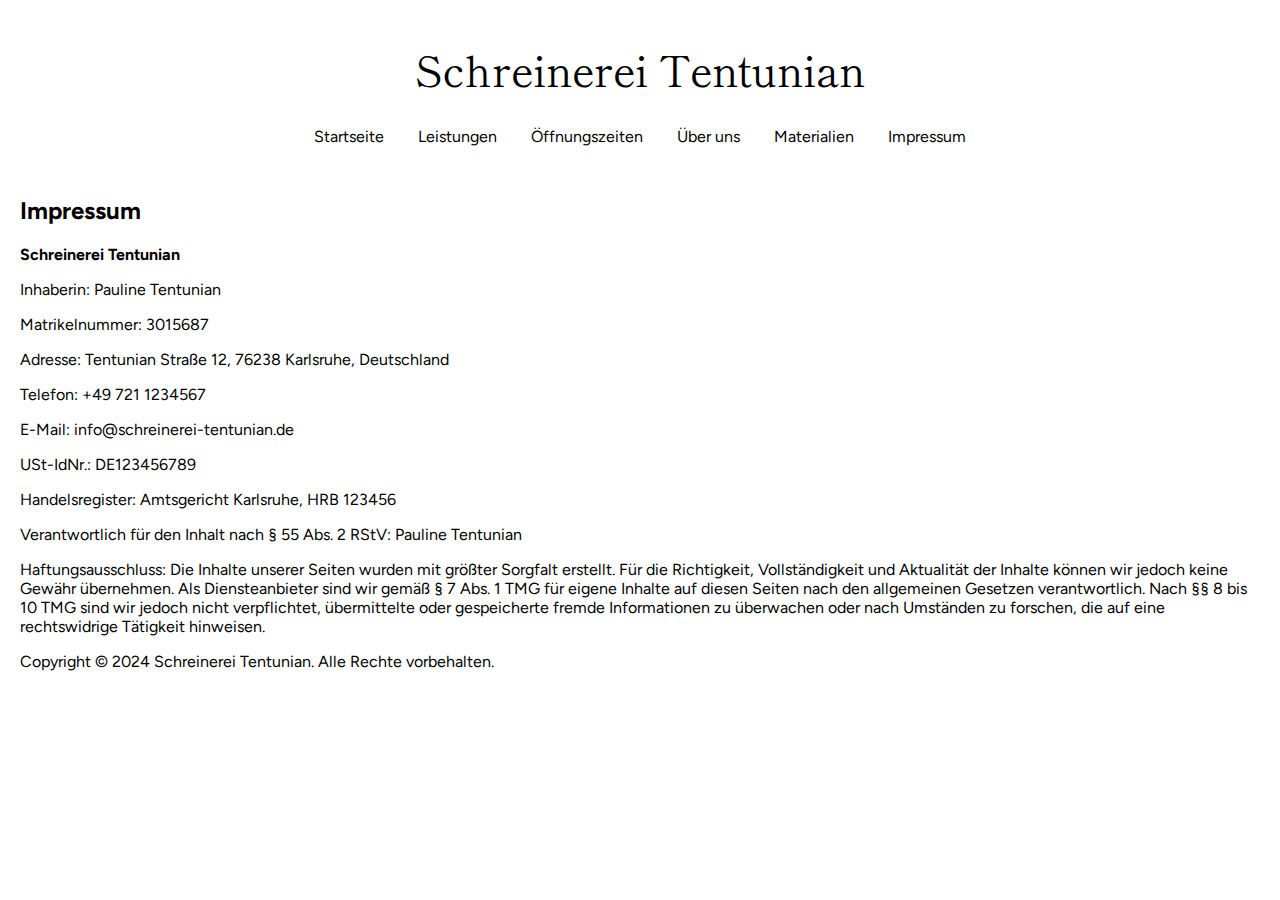
<file: impressum.html>
<!DOCTYPE html>
<html lang="de">
<head>
    <meta charset="UTF-8">
    <meta name="viewport" content="width=device-width, initial-scale=1.0">
    <title>Impressum - Schreinerei Tentunian</title>
    <link rel="stylesheet" href="styles.css">
</head>
<body>
    <header>
        <h1>Schreinerei Tentunian</h1>
        <nav>
            <a href="index.html">Startseite</a>
            <a href="leistungen.html">Leistungen</a>
            <a href="oeffnungszeiten.html">Öffnungszeiten</a>
            <a href="ueber-uns.html">Über uns</a>
            <a href="materialien.html">Materialien</a>
            <a href="impressum.html">Impressum</a>
        </nav>
    </header>
    <main>
        <h2>Impressum</h2>
        <p><strong>Schreinerei Tentunian</strong></p>
        <p>Inhaberin: Pauline Tentunian</p>
        <p>Matrikelnummer: 3015687</p>
        <p>Adresse: Tentunian Straße 12, 76238 Karlsruhe, Deutschland</p>
        <p>Telefon: +49 721 1234567</p>
        <p>E-Mail: info@schreinerei-tentunian.de</p>
        <p>USt-IdNr.: DE123456789</p>
        <p>Handelsregister: Amtsgericht Karlsruhe, HRB 123456</p>
        <p>Verantwortlich für den Inhalt nach § 55 Abs. 2 RStV: Pauline Tentunian</p>
        <p>Haftungsausschluss: Die Inhalte unserer Seiten wurden mit größter Sorgfalt erstellt. Für die Richtigkeit, Vollständigkeit und Aktualität der Inhalte können wir jedoch keine Gewähr übernehmen. Als Diensteanbieter sind wir gemäß § 7 Abs. 1 TMG für eigene Inhalte auf diesen Seiten nach den allgemeinen Gesetzen verantwortlich. Nach §§ 8 bis 10 TMG sind wir jedoch nicht verpflichtet, übermittelte oder gespeicherte fremde Informationen zu überwachen oder nach Umständen zu forschen, die auf eine rechtswidrige Tätigkeit hinweisen.</p>
        <p>Copyright © 2024 Schreinerei Tentunian. Alle Rechte vorbehalten.</p>
    </main>
</body>
</html>
</file>
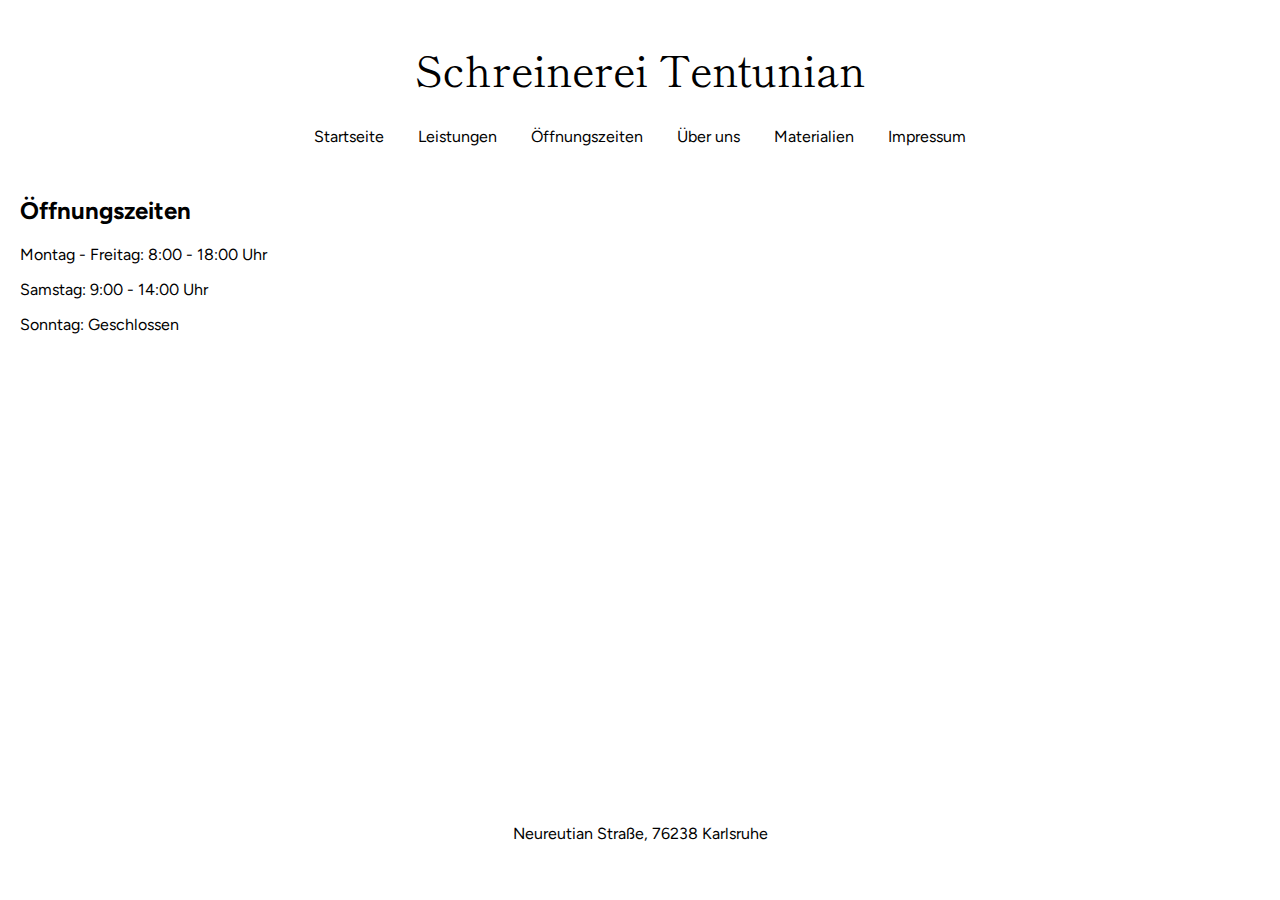
<file: oeffnungszeiten.html>
<!DOCTYPE html>
<html lang="de">
<head>
    <meta charset="UTF-8">
    <meta name="viewport" content="width=device-width, initial-scale=1.0">
    <title>Öffnungszeiten - Schreinerei Tentunian</title>
    <link rel="stylesheet" href="styles.css">
    <link href="https://fonts.googleapis.com/css2?family=Figtree:wght@400;700&display=swap" rel="stylesheet">
    <style>
        body {
            font-family: 'Figtree', sans-serif; 
        }

        .address {
            font-size: 16px; 
            text-align: center; 
            margin-top: 20px; 
        }

        .placeholder-image {
            width: 100%; 
            height: 450px; 
            background-image: url('https://www.efs-bethlehem.de/media/screenshot-2022-09-07-at-17-44-24-stadtplan-download.jpg'); 
            background-size: cover; 
            background-position: center; 
            margin-top: 20px; 
        }
    </style>
</head>
<body>
    <header>
        <h1>Schreinerei Tentunian</h1>
        <nav>
            <a href="index.html">Startseite</a>
            <a href="leistungen.html">Leistungen</a>
            <a href="oeffnungszeiten.html">Öffnungszeiten</a>
            <a href="ueber-uns.html">Über uns</a>
            <a href="materialien.html">Materialien</a>
            <a href="impressum.html">Impressum</a>
        </nav>
    </header>
    <main>
        <h2>Öffnungszeiten</h2>
        <p>Montag - Freitag: 8:00 - 18:00 Uhr</p>
        <p>Samstag: 9:00 - 14:00 Uhr</p>
        <p>Sonntag: Geschlossen</p>

        <!-- Platzhalterbild -->
        <div class="placeholder-image"></div>

        <!-- Adresse -->
        <div class="address">
            <p>Neureutian Straße, 76238 Karlsruhe</p>
        </div>
    </main>
</body>
</html>
</file>
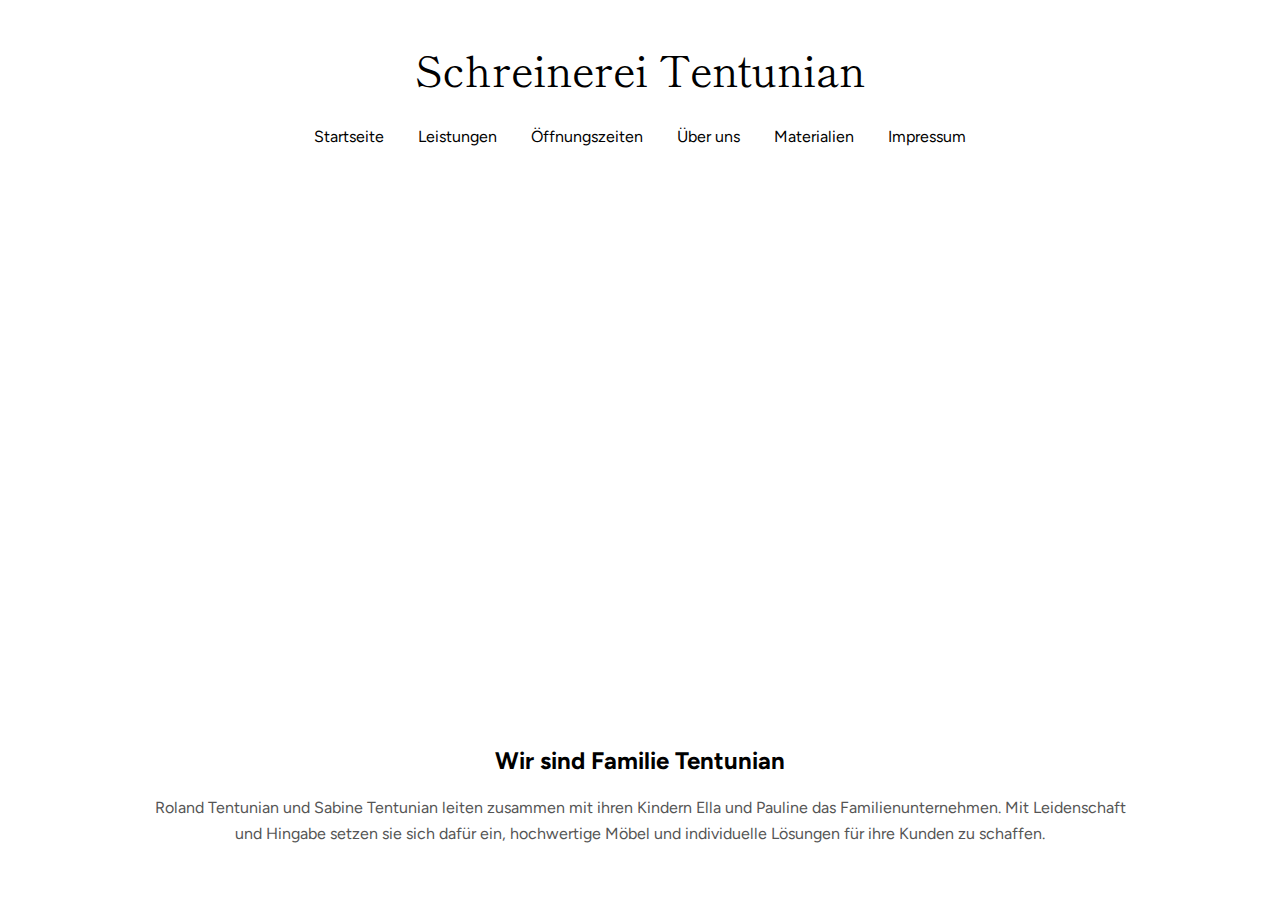
<file: ueber-uns.html>
<!DOCTYPE html>
<html lang="de">
<head>
    <meta charset="UTF-8">
    <meta name="viewport" content="width=device-width, initial-scale=1.0">
    <title>Über uns - Schreinerei Tentunian</title>
    <link rel="stylesheet" href="styles.css">
    <style>
        body {
            font-family: 'Figtree', sans-serif;
            background-color: #ffffff;
            margin: 0;
            padding: 0;
        }

        nav a {
            color: rgb(0, 0, 0);
            margin: 0 15px;
            text-decoration: none;
        }

        main {
            padding: 20px;
            text-align: center; 
        }

        .banner {
            width: 100%; 
            height: 550px; 
            background-image: url('https://images.squarespace-cdn.com/content/v1/54bd63f8e4b0ac034b30994b/1638388513338-E2FZQKBWHTULBR7K6ITW/Pittsburgh-Wedding-Photographer-Pittsburgh-Senior-Photographer_2147.jpg?format=2500w'); 
            background-size: cover; 
            background-position: center; 
            margin-bottom: 20px; 
        }

        h2 {
            margin-top: 20px; 
        }

        .text-container {
            max-width: 1000px; 
            margin: 0 auto; 
            padding: 0; 
        }

        .text-container p {
            color: #555; 
            line-height: 1.6; 
            margin-bottom: 20px; 
        }

        footer {
            background-color: #333;
            color: white;
            text-align: center;
            padding: 10px 0;
            position: relative;
            bottom: 0;
            width: 100%;
        }
    </style>
</head>
<body>
    <header>
        <h1>Schreinerei Tentunian</h1>
        <nav>
            <a href="index.html">Startseite</a>
            <a href="leistungen.html">Leistungen</a>
            <a href="oeffnungszeiten.html">Öffnungszeiten</a>
            <a href="ueber-uns.html">Über uns</a>
            <a href="materialien.html">Materialien</a>
            <a href="impressum.html">Impressum</a>
        </nav>
    </header>
    <main>
        <div class="banner"></div>
        <h2>Wir sind Familie Tentunian</h2>
        <div class="text-container">
            <p>Roland Tentunian und Sabine Tentunian leiten zusammen mit ihren Kindern Ella und Pauline das Familienunternehmen. Mit Leidenschaft und Hingabe setzen sie sich dafür ein, hochwertige Möbel und individuelle Lösungen für ihre Kunden zu schaffen.</p>
        </div>
    </main>

</body>
</html>
</file>
<file: styles.css>
@import url('https://fonts.googleapis.com/css2?family=Figtree:wght@400;700&family=Shippori+Mincho:wght@400&display=swap');

body {
    font-family: 'Figtree', sans-serif;
    background-color: #ffffff;
    margin: 0;
    padding: 0;
}

header {
    background-color: #ffffff;
    color: white;
    padding: 10px 0;
    text-align: center;
}

nav a {
    color: rgb(0, 0, 0);
    margin: 0 15px;
    text-decoration: none;
}

main {
    padding: 20px;
}

h1 {
    font-family: 'Shippori Mincho', serif; 
    font-size: 42px; 
    font-weight: 400; 
    color: #000000; 
}

h2, h3, h4 {
    color: #000000;
}

.intro {
    text-align: center;
    margin-bottom: 20px;
}

.intro img {
    width: 100%;
    height: auto;
    margin-top: 10px;
}

.highlights {
    display: flex;
    justify-content: space-around;
    flex-wrap: wrap;
}

.highlight {
    background-color: white;
    padding: 15px;
    margin: 10px;
    border-radius: 5px;
    box-shadow: 0 0 10px rgba(0, 0, 0, 0.1);
    width: 30%;
    box-sizing: border-box;
    text-align: center;
}

footer {
    background-color: #333;
    color: white;
    text-align: center;
    padding: 10px 0;
    position: fixed;
    bottom: 0;
    width: 100%;
}

.leistung img {
    width: 400px; 
    height: 400px; 
    object-fit: cover; 
    border-radius: 5px; 
}
</file>
